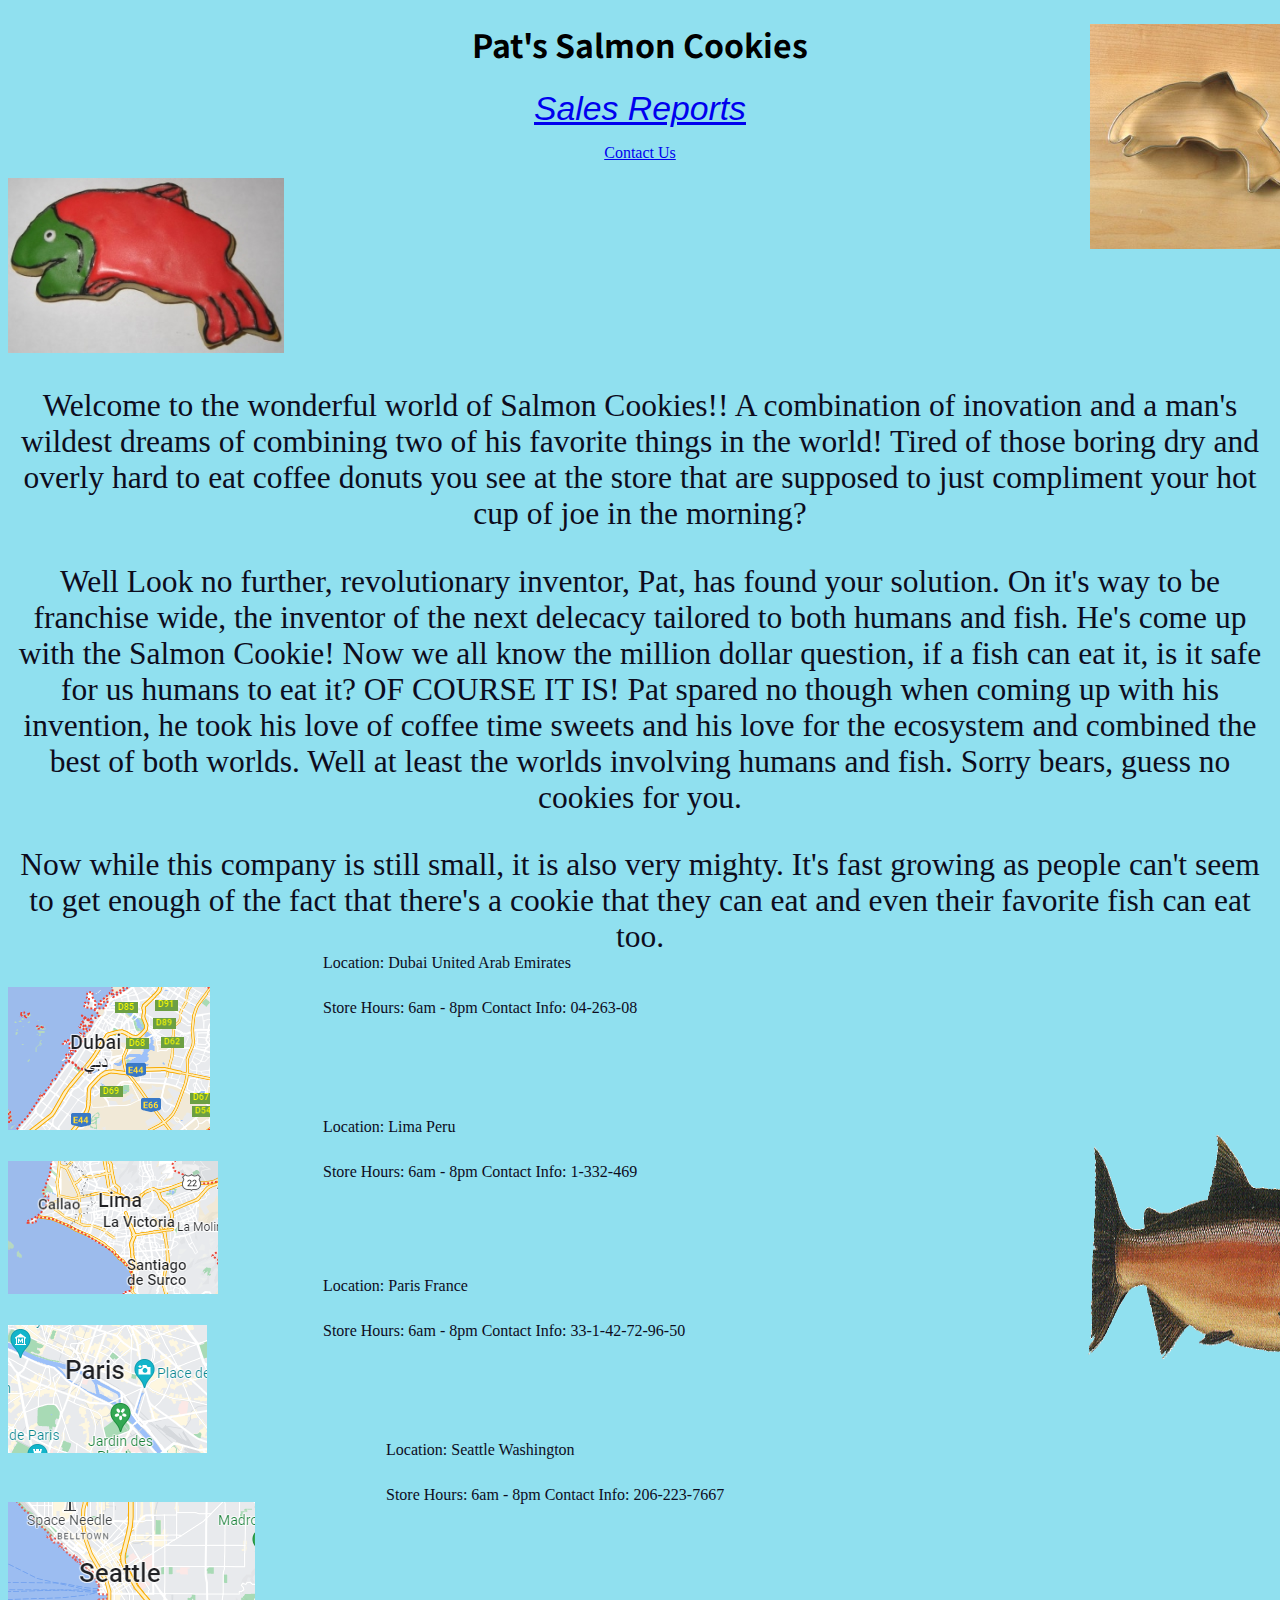
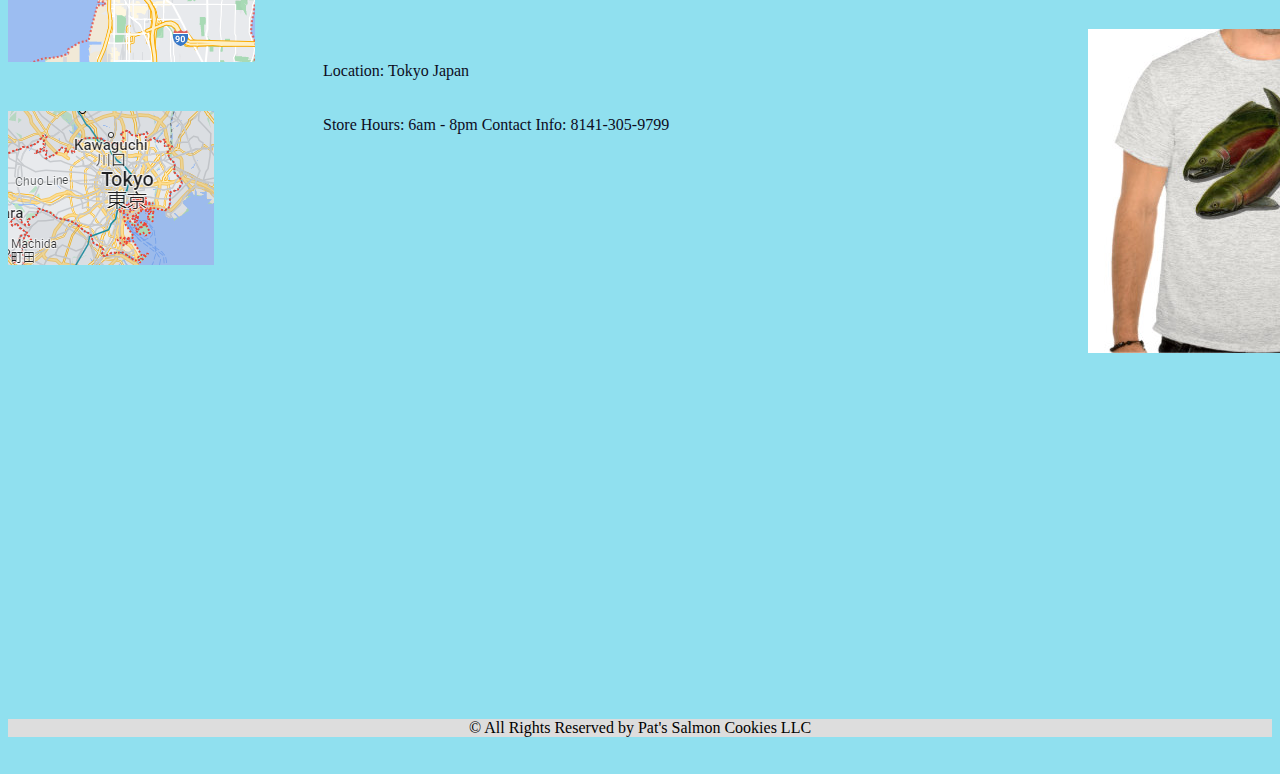
<file: index.html>
<!DOCTYPE html>
<html lang="en">
<head>
  <meta charset="UTF-8">
  <meta name="viewport" content="width=device-width, initial-scale=1.0">
  <title>Pat's Salmon Cookies</title>
  <link rel="preconnect" href="https://fonts.googleapis.com">
  <link rel="preconnect" href="https://fonts.gstatic.com" crossorigin>
  <link href="https://fonts.googleapis.com/css2?family=Noto+Sans+KR:wght@200&display=swap" rel="stylesheet">
  <link rel= "styleSheet" href="css/style-sheet.css">

</head>
<body>
  <header>
    <h1>
      Pat's Salmon Cookies
    </h1>
    <nav id = "navigation">
      <nav id = "salesData">
        <a href = "sales.html"> Sales Reports</a>
      </nav>

      <p id = "contact">
        <a href= "contact-us.html"> Contact Us</a>
      </p>

    </nav>
  </header>

  <main>
    <img id = "cookiePic" src = "img/frosted-cookie.jpg" alt="Salmon">

    <section id = "biography">
      <p>
        Welcome to the wonderful world of Salmon Cookies!! A combination of inovation and a man's 
        wildest dreams of combining two of his favorite things in the world! Tired of those boring dry and overly hard to eat coffee donuts you see at the store that are supposed to just compliment your hot cup of joe in the morning?
      </p>
      <img id = cookieCutter src="img/cutter.jpeg" alt = "cookieCutterImg">
    </img>
      <p>
        Well Look no further, revolutionary inventor, Pat, has found your solution. On it's way to be franchise wide, the inventor of the next delecacy tailored to both humans and fish. He's come up with the Salmon Cookie! Now we all know the million dollar question, if a fish can eat it, is it safe for us humans to eat it? OF COURSE IT IS! Pat spared no though when coming up with his invention, he took his love of coffee time sweets and his love for the ecosystem and combined the best of both worlds. Well at least the worlds involving humans and fish. Sorry bears, guess no cookies for you. 
      </p>

      <p>
        Now while this company is still small, it is also very mighty. It's fast growing as people can't seem to get enough of the fact that there's a cookie that they can eat and even their favorite fish can eat too. 
      </p>
    </section>

    <section id = "dubai">
      <img src="img/Dubai.PNG" alt="DubaiMap">
      <p id = "dubaiLocation">
        Location: Dubai United Arab Emirates
      </p>
      <p id = "dubaiBio">
        Store Hours: 6am - 8pm
        Contact Info:
        04-263-08
      </p>
    </section>

    <section id = "image-container">
      <img id = "chincookImg" src="img/chinook.jpg" alt="Chincook">
      <img id = "salmonImg" src="img/salmon.png" alt="Salmon">
      <img id = "shirt" src="img/shirt.jpg" alt = "Fish shirt">
      <img id = "fishImg" src="img/fish.jpg" alt = "Fish Image">
    </section>

    <section id = "lima">
      <img src="img/Lima.PNG" alt="LimaMap">
      <p id = "limaLocation">
        Location: Lima Peru
      </p>
      <p id = "LimaBio">
        Store Hours: 6am - 8pm
        Contact Info:
        1-332-469
      </p>
    </section>

    <section id = "paris">
      <img src="img/Paris.PNG" alt="ParisMap">
      <p id = "parisLocation">
        Location: Paris France
      </p>
      <p id = "ParisBio">
        Store Hours: 6am - 8pm
        Contact Info: 
        33-1-42-72-96-50
      </p>
    </section>


    <section id = "seattle">
      <img src="img/Seattle.PNG" alt = "SeattleMap">
      <p id = "seattleLocation">
        Location: Seattle Washington
      </p>
      <p id = "seattleBio">
        Store Hours: 6am - 8pm
        Contact Info:
        206-223-7667
      </p>
    </section>

    <section id = "tokyo">
      <img src = "img/Tokyo.PNG" alt = "TokyoMap">
      <p id = "tokyoLocation">
        Location: Tokyo Japan
      </p>
      <p id = "tokyoBio">
        Store Hours: 6am - 8pm
        Contact Info:
        8141-305-9799
      </p>
    </section>
    

  </main>

  <footer>
    &copy; All Rights Reserved by Pat's Salmon Cookies LLC
  </footer>
</body>
</html>
</file>
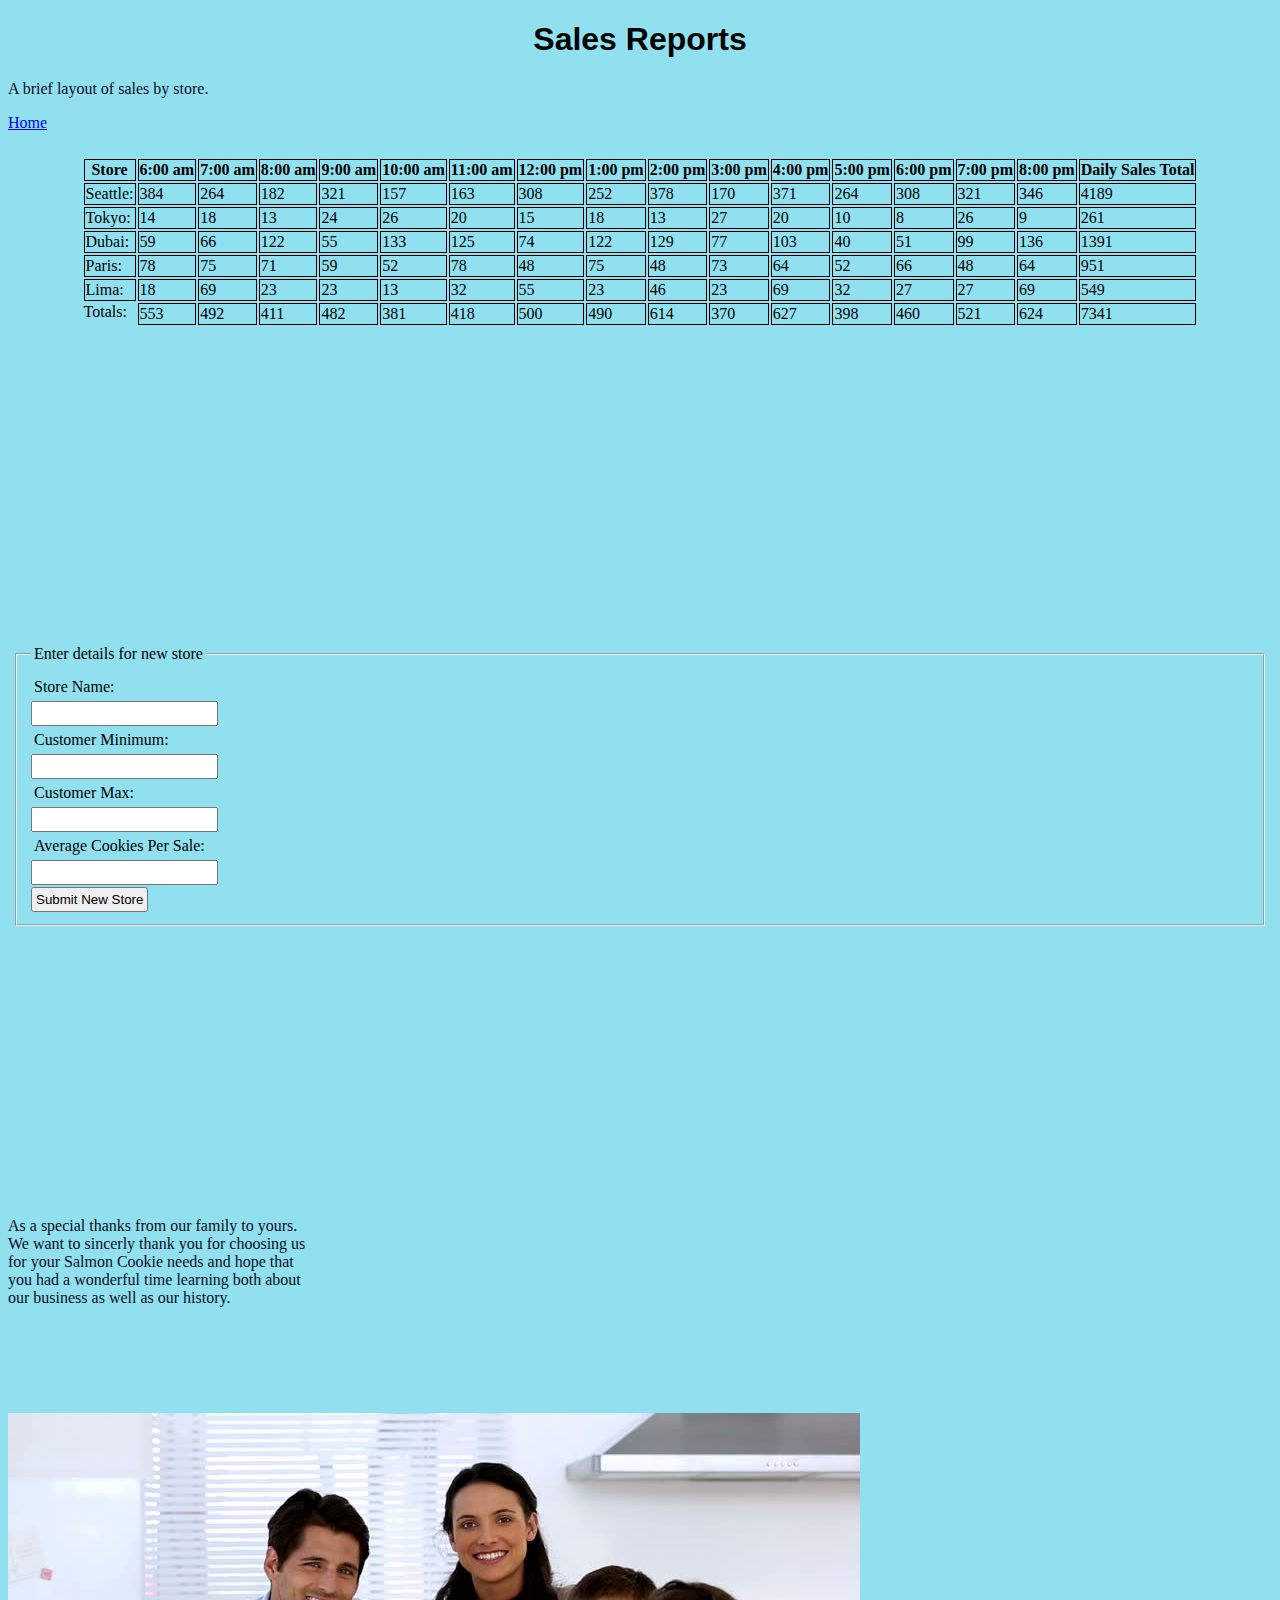
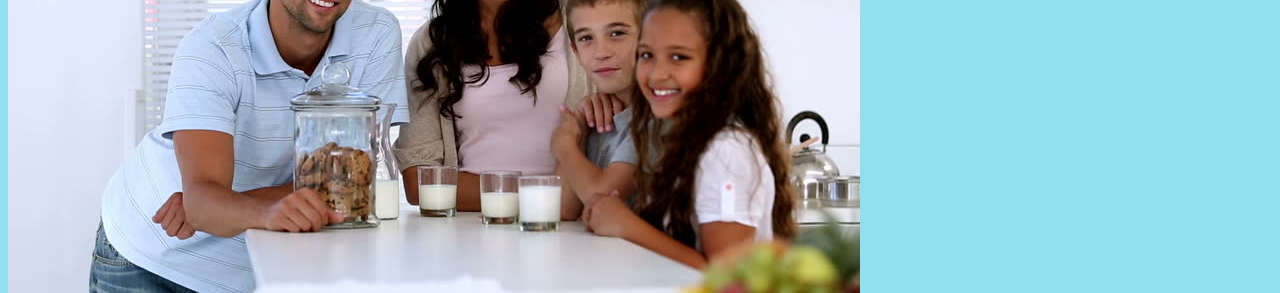
<file: sales.html>
<!DOCTYPE html>
<html lang="en">
<head>
  <meta charset="UTF-8">
  <meta name="viewport" content="width=device-width, initial-scale=1.0">
  <title>Sales</title>

  <link rel= "styleSheet" href="css/style-sheet.css">
  

    <!-- <script>
      console.log(seattle)
      document.getElementById("SeattleCustomersPerHour").textContent = seattleHourlyCookies[0]
     </script>
    -->

</head>
<body>
  <header>
    <h1>
        Sales Reports  
    </h1>
    <p>
      A brief layout of sales by store.
    </p>
    <nav>
      <a href = "index.html"> Home</a>
    </nav>
  </header>
  
<table id = "cities">
       
    </table>
  <main>


    <form id = "newStore">
      <fieldset>
        <legend>
          Enter details for new store
        </legend>
        
       <label for = "storeName">Store Name: </label>
      <input type="text" name= "storeName">


      <label for = "minimumCustomers">Customer Minimum: </label>
      <input type="text" name = "minimumCustomers">

      <label for = "maximumCustomers">Customer Max: </label>
      <input type="text" name = "maximumCustomers">

      <label for = "salesAverage">Average Cookies Per Sale: </label>
      <input type="text" name = "salesAverage">
      
  <button type="submit">Submit New Store</button>
      </fieldset>
    </form>

   
   
    <section id = "thanks">
      <p>
        As a special thanks from our family to yours. We want to sincerly thank you for choosing us for your Salmon Cookie needs and hope that you had a wonderful time learning both about our business as well as our history.
      </p>

      <img id = "family" src="img/family.jpg" alt="Family Portrait">
    </section>

    
  </main>


  <footer>
    <script src= "js/app.js">
    
    </script>
  </footer>
</body>
</html>
</file>
<file: css/style-sheet.css>
h1{
 text-align: center;
  font-family: 'Noto Sans KR', sans-serif;
  
}

#navigation{
text-align: center;
}

#dubaiLocation{
  position: absolute;
  margin-top: -20vb;
  margin-left: 35vb;
  
}

#dubaiBio{
  position: absolute;
  margin-top: -15vb;
  margin-left: 35vb;
}

#thanks{
  max-width: 300px;
  position: absolute;
  margin-top: 30vb;
}
#family{
  position: absolute;
  margin-top: 10vb;
}

#salesData{
  font-size: 3.75vb;
  font-family: Arial, Helvetica, sans-serif;
  font-style: oblique;
}
#businessHours{
  text-align: center;
  font-family: 'Noto Sans KR', sans-serif;
}
#lima{
  margin-top: 3vb;
}
#limaLocation{
  position: absolute;
  margin-left: 35vb;
  margin-top: -20vb;
}

#LimaBio{
  position: absolute;
  margin-left: 35vb;
  margin-top: -15vb;
}

#paris{
  margin-top: 3vb;
}
#parisLocation{
  position: absolute;
  margin-left: 35vb;
  margin-top: -20vb;
}

#ParisBio{
  position: absolute;
  margin-left: 35vb;
  margin-top: -15vb;
}

#seattle{
  margin-top: 5vb;
}

#seattleLocation{
  position: absolute;
  margin-left: 42vb;
  margin-top: -25vb;
}

#seattleBio{
  position: absolute;
  margin-left: 42vb;
  margin-top: -20vb;
}

#tokyo{
  margin-top: 5vb;
  margin-bottom: 5vb;
}

#tokyoLocation{
  position: absolute;
  margin-left: 35vb;
  margin-top: -23vb;
}

#tokyoBio{
  position: absolute;
  margin-left: 35vb;
  margin-top: -17vb;
}

#biography{
  text-align: center;
  font-size: 3.5vb;
}
p{
  color: #0D0C1D;
  font-family: Cambria, Cochin, Georgia, Times, 'Times New Roman', serif;
}

#cookiePic{
  max-width: 65vb;
  max-height: 65vb;
}
body{
background-color: #90e0ef;
}

table{
 
 margin: 25px auto;
}
table th{
  padding: -3px;
  border: solid 1px black;
}

table tr{
  border: black solid 1px;
  padding: -3px;
}
table td{
  padding: -3px;
  border: solid 1px black;
}

 tfoot{
  padding: -3px;
  border: solid 1px black;
}

#cookieCutter{
  position: absolute;
  width: 225px;
  height: 225px;
  margin-left: 50vb;
  margin-top: -60vb; 
}



#chincookImg{
  position: absolute;
  margin-left: 150vb;
  margin-top: 30vb;
  height: 12%%;
  width: 25%;
}

#salmonImg{
  position: absolute;
  margin-left: 120vb;
  height: 25%;
  width: 25%;
}

#shirt{
  position: absolute;
  margin-left: 120vb;
  margin-top: 55vb;
}

#fishImg{
  position: absolute;
  margin-left: 165vb;
  margin-top: 110vb;
}

footer{
  margin-top: 50vb;
  text-align: center;
  background-color: #ddd;
}

#newStore{
  margin: 5px;
  margin-top: 35vb;
}

fieldset *{
  padding: 3px;
  margin: 2px;
  display: block;
}
</file>
